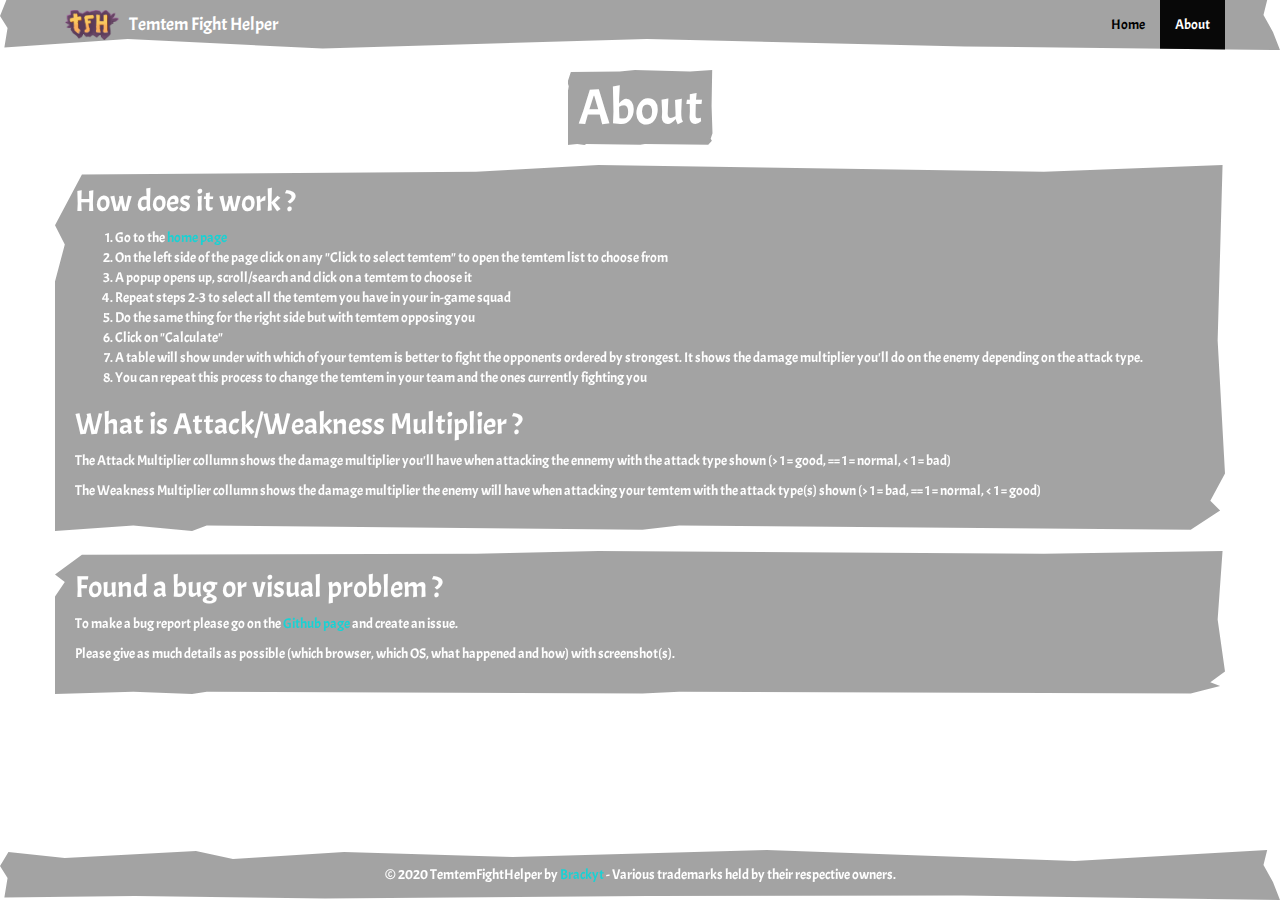
<file: about.html>
<!doctype html>
<html lang="en">
    <head>
		<!-- Global site tag (gtag.js) - Google Analytics -->
		<script async src="https://www.googletagmanager.com/gtag/js?id=UA-154451706-2"></script>
		<script>
			window.dataLayer = window.dataLayer || [];
			function gtag(){dataLayer.push(arguments);}
			gtag('js', new Date());
			gtag('config', 'UA-154451706-2');
		</script>
        <meta charset="utf-8">

        <title>Temtem Fight Helper - About</title>
        <meta name="description" content="More info about Temtem Fight Helper.">
        <meta name="author" content="Brackyt">

        <meta name="viewport" content="initial-scale=1" />

        <link rel="apple-touch-icon" sizes="57x57" href="apple-icon-57x57.png">
		<link rel="apple-touch-icon" sizes="60x60" href="apple-icon-60x60.png">
		<link rel="apple-touch-icon" sizes="72x72" href="apple-icon-72x72.png">
		<link rel="apple-touch-icon" sizes="76x76" href="apple-icon-76x76.png">
		<link rel="apple-touch-icon" sizes="114x114" href="apple-icon-114x114.png">
		<link rel="apple-touch-icon" sizes="120x120" href="apple-icon-120x120.png">
		<link rel="apple-touch-icon" sizes="144x144" href="apple-icon-144x144.png">
		<link rel="apple-touch-icon" sizes="152x152" href="apple-icon-152x152.png">
		<link rel="apple-touch-icon" sizes="180x180" href="apple-icon-180x180.png">
		<link rel="icon" type="image/png" sizes="192x192"  href="android-icon-192x192.png">
		<link rel="icon" type="image/png" sizes="32x32" href="favicon-32x32.png">
		<link rel="icon" type="image/png" sizes="96x96" href="favicon-96x96.png">
		<link rel="icon" type="image/png" sizes="16x16" href="favicon-16x16.png">
		<link rel="manifest" href="manifest.json">
		<meta name="msapplication-TileColor" content="#ffffff">
		<meta name="msapplication-TileImage" content="ms-icon-144x144.png">

        <link rel="stylesheet" href="https://maxcdn.bootstrapcdn.com/bootstrap/3.3.6/css/bootstrap.min.css">
        <script src="https://code.jquery.com/jquery-1.11.1.min.js" type="text/javascript"></script>
		<script src="https://maxcdn.bootstrapcdn.com/bootstrap/3.3.6/js/bootstrap.min.js" type="text/javascript"></script>
        <link rel="stylesheet" href="css/styles.css?v=0.2">
    </head>
    <body>
        <div id="content">
            <header>
                <nav class="navbar navbar-inverse navbar-static-top">
                    <div class="container">
                        <div class="navbar-header">
							<button type="button" class="navbar-toggle collapsed" data-toggle="collapse" data-target="#navbar">
								<span class="sr-only">Toggle navigation</span>
								<span class="icon-bar"></span>
								<span class="icon-bar"></span>
								<span class="icon-bar"></span>
							</button>
                            <a class="navbar-brand" href="https://brackyt.github.io/TemtemFightHelper"><img src="data/logo.png" width="74px" height="50px" alt="TemtemFightHelper"><span>Temtem Fight Helper</span></a>
                        </div>
                        <div id="navbar" class="collapse navbar-collapse">
                            <ul class="nav navbar-nav navbar-right">
                                <li>
                                    <a href="index.html">Home</a>
                                </li>
                                <li class="active">
                                    <a href="about.html">About</a>
                                </li>
                            </ul>
                        </div>
                    </div>
                </nav>
            </header>
            <h1 class="big-clip">About</h1>
            <div class="container about">
                <div class="row">
                    <div class="about-info big-clip blur-15">
                        <h2>How does it work ?</h2>
                        <ol>
                            <li>Go to the <a href="index.html">home page</a></li>
                            <li>On the left side of the page click on any "Click to select temtem" to open the temtem list to choose from</li>
                            <li>A popup opens up, scroll/search and click on a temtem to choose it</li>
                            <li>Repeat steps 2-3 to select all the temtem you have in your in-game squad</li>
                            <li>Do the same thing for the right side but with temtem opposing you</li>
                            <li>Click on "Calculate"</li>
                            <li>A table will show under with which of your temtem is better to fight the opponents ordered by strongest. It shows the damage multiplier you'll do on the enemy depending on the attack type.</li>
                            <li>You can repeat this process to change the temtem in your team and the ones currently fighting you</li>
                        </ol>
                        <h2>What is Attack/Weakness Multiplier ?</h2>
                        <p>The Attack Multiplier collumn shows the damage multiplier you'll have when attacking the ennemy with the attack type shown (> 1 = good, == 1 = normal, < 1 = bad)</p>
                        <p>The Weakness Multiplier collumn shows the damage multiplier the enemy will have when attacking your temtem with the attack type(s) shown (> 1 = bad, == 1 = normal, < 1 = good)</p>
                    </div>
                </div>
                <div class="row">
                    <div class="bug-report big-clip blur-15">
                        <h2>Found a bug or visual problem ?</h2>
                        <p>To make a bug report please go on the <a href="https://github.com/Brackyt/TemtemFightHelper/issues">Github page</a> and create an issue.</p>
                        <p>Please give as much details as possible (which browser, which OS, what happened and how) with screenshot(s).</p>
                    </div>
                </div>
            </div>
        </div>
        <div class="background"></div>
    </body>
    <footer class="blur-30">
        <span>&copy; 2020 TemtemFightHelper by <a href="https://github.com/Brackyt" target="_blank">Brackyt</a> - Various trademarks held by their respective owners.</span>
    </footer>
</html>
</file>
<file: css/styles.css>
/* prefixed by https://autoprefixer.github.io (PostCSS: v7.0.26, autoprefixer: v9.7.3) */

@import url('https://fonts.googleapis.com/css?family=Acme|Montserrat&display=swap');

html, body {
    height:100%;
    margin:0;
}

body {
    display: -webkit-box;
    display: -ms-flexbox;
    display: flex;
    -webkit-box-orient: vertical;
    -webkit-box-direction: normal;
        -ms-flex-direction: column;
            flex-direction: column;
    min-height: 100%;
}

body *:not(:first-child):not(".background") {
    z-index: 1;
}

* {
    font-family: 'Acme', sans-serif;
}

h1,
.navbar span {
    font-family: 'Acme', sans-serif;
}

.background {
    background: url(https://imgur.com/UMe7Mmy.jpg);
    filter: blur(8px);
    -webkit-filter: blur(8px);
    height: 100%;
    min-height: 100%;
    background-position: center;
    background-repeat: no-repeat;
    background-size: cover;
    position: absolute;
    top: 0;
    left: 0;
    right: 0;
    bottom: 0;
    z-index: -1;
}

footer {
    height: 50px;
    margin-top: auto;
    background: #0000005c;
    color: white;
    text-align: center;
    display: -webkit-box;
    display: -ms-flexbox;
    display: flex;
    -webkit-box-pack: center;
        -ms-flex-pack: center;
            justify-content: center;
    -webkit-box-align: center;
        -ms-flex-align: center;
            align-items: center;
    min-height: 50px;
    z-index: 2;
    clip-path: polygon(83.96% 22.00%, 59.9% 0%, 40.05% 14%, 26.88% 4%, 18.2% 18%, 15.31% 2%, 5.06% 16%, 0.66% 4%, 0% 32%, 0.59% 56%, 0.34% 95%, 10.55% 92%, 25.37% 97%, 50.58% 92%, 75.15% 91%, 100% 100%, 99.45% 64%, 98.71% 30%, 99% 0%);
    -webkit-clip-path: polygon(83.96% 22.00%, 59.9% 0%, 40.05% 14%, 26.88% 4%, 18.2% 18%, 15.31% 2%, 5.06% 16%, 0.66% 4%, 0% 32%, 0.59% 56%, 0.34% 95%, 10.55% 92%, 25.37% 97%, 50.58% 92%, 75.15% 91%, 100% 100%, 99.45% 64%, 98.71% 30%, 99% 0%);
}

footer a,
.about a {
    color: #1ad1d3;
    text-decoration: none;
}

footer a:hover,
.about a:hover {
    color: black;
    text-decoration: none;
}

h1 {
    text-align: center;
    /*background: -webkit-linear-gradient(#fdd678, #f8af65);
    -webkit-background-clip: text;
    -webkit-text-fill-color: transparent;*/
    margin: 20px 0;
    width: -webkit-fit-content;
    width: -moz-fit-content;
    width: fit-content;
    background: #0000005c;
    padding: 10px;
    margin-left: auto;
    margin-right: auto;
    color: white;
    font-size: 50px;
}

header {
    clip-path: polygon(0.5% 0%, 0% 32%, 0.59% 56%, 0.34% 95%, 9.98% 78%, 25.21% 97%, 50.53% 78%, 75.36% 93%, 100% 100%, 99.45% 64.00%, 98.71% 30%, 99% 0%);
    -webkit-clip-path: polygon(0.5% 0%, 0% 32%, 0.59% 56%, 0.34% 95%, 9.98% 78%, 25.21% 97%, 50.53% 78%, 75.36% 93%, 100% 100%, 99.45% 64.00%, 98.71% 30%, 99% 0%);
}

#content {
    display: block;
    overflow: auto;
    z-index: 1;
	scroll-behavior: smooth;
}

*:focus {
    outline: none;
}

#navbar.in .navbar-nav,
#navbar.collapsing .navbar-nav {
    margin-bottom: 40px;
}

.navbar .navbar-brand {
    padding: 0px;
    display: flex;
    display: flex;
    align-items: center;
    color: white;
}

.navbar-brand > img {
    height: 100%;
    padding: 10px;
}

.navbar {
    margin: 0;
    border: 0;
    background-color: #0000005c;
}

.navbar .navbar-nav > li > a {
    color: black;
}

.navbar .navbar-toggle {
    padding: 10px;
    background: #333;
}

.temtem-entry {
    display: -webkit-box;
    display: -ms-flexbox;
    display: flex;
    width: 100%;
    -webkit-box-align: center;
        -ms-flex-align: center;
            align-items: center;
    padding: 0 10px;
    cursor: pointer;
    margin-bottom: 10px;
}

.temtem-entry:nth-child(2n+1):not(h3) {
    -webkit-box-pack: end;
        -ms-flex-pack: end;
            justify-content: flex-end;
}

.temtem-entry img:first-of-type {
    border: 1px solid white;
    border-radius: 50%;
    margin-right: 10px;
    background: white;
}

.temtem-entry .temtem-info {
    color: white;
    background-color: #30322f;
    padding: 10px;
    display: -webkit-box;
    display: -ms-flexbox;
    display: flex;
    -webkit-box-orient: vertical;
    -webkit-box-direction: normal;
        -ms-flex-direction: column;
            flex-direction: column;
    border-radius: 20px;
    flex-direction: row;
    font-size: 16px;
}

.temtem-entry:hover .temtem-info,
#calculate a:hover,
#results table td:hover {
    background-color: #1ad1d3;
}

.temtem-entry .big-clip {
    display: -webkit-box;
    display: -ms-flexbox;
    display: flex;
    -webkit-box-align: center;
        -ms-flex-align: center;
            align-items: center;
    padding: 10px;
    background: #0000006b;
}

.temtem-type {
    display: -webkit-box;
    display: -ms-flexbox;
    display: flex;
    -webkit-box-align: center;
        -ms-flex-align: center;
            align-items: center;
}

.temtem-type:before {
    content: '';
    display: inline-block;
    width: 25px;
    height: 25px;
    background: url('../data/placeholder.png') no-repeat;
    background-size: cover;
}

.temtem-type.crystal:before {
    background: url('../data/types/crystal.png') no-repeat;
    background-size: cover;
}

.temtem-type.digital:before {
    background: url('../data/types/digital.png') no-repeat;
    background-size: cover;
}

.temtem-type.earth:before {
    background: url('../data/types/earth.png') no-repeat;
    background-size: cover;
}

.temtem-type.electric:before {
    background: url('../data/types/electric.png') no-repeat;
    background-size: cover;
}

.temtem-type.fire:before {
    background: url('../data/types/fire.png') no-repeat;
    background-size: cover;
}

.temtem-type.melee:before {
    background: url('../data/types/melee.png') no-repeat;
    background-size: cover;
}

.temtem-type.mental:before {
    background: url('../data/types/mental.png') no-repeat;
    background-size: cover;
}

.temtem-type.nature:before {
    background: url('../data/types/nature.png') no-repeat;
    background-size: cover;
}

.temtem-type.neutral:before {
    background: url('../data/types/neutral.png') no-repeat;
    background-size: cover;
}

.temtem-type.toxic:before {
    background: url('../data/types/toxic.png') no-repeat;
    background-size: cover;
}

.temtem-type.water:before {
    background: url('../data/types/water.png') no-repeat;
    background-size: cover;
}

.temtem-type.wind:before {
    background: url('../data/types/wind.png') no-repeat;
    background-size: cover;
}

.temtem-types {
    display: -webkit-box;
    display: -ms-flexbox;
    display: flex;
    -webkit-box-orient: horizontal;
    -webkit-box-direction: normal;
        -ms-flex-direction: row;
            flex-direction: row;
}

.temtem-entry.active .temtem-select,
.temtem-entry:not(.active) .temtem-name,
.temtem-entry:not(.active) .temtem-types {
    display: none;
    opacity: 0;
}

#calculate {
    display: -webkit-box;
    display: -ms-flexbox;
    display: flex;
    -webkit-box-pack: center;
        -ms-flex-pack: center;
            justify-content: center;
    -webkit-box-align: center;
        -ms-flex-align: center;
            align-items: center;
}

#calculate a {
    padding: 20px;
    background-color: #30322f;
    color: white;
    text-decoration: none;
    -webkit-clip-path: polygon(0 3%,0 33%,1.5% 45%,2% 99%,53% 97%,100% 100%,99.5% 70%,98% 44%,99% 1%,65% 3%,36% 1%);
    clip-path: polygon(0 3%,0 33%,1.5% 45%,2% 99%,53% 97%,100% 100%,99.5% 70%,98% 44%,99% 1%,65% 3%,36% 1%);
}

#calculate a:link,
#calculate a:visited,
#calculate a:hover,
#calculate a:active, {
    color: white;
}

#temtem-modal .temtem-type {
	padding: 5px;
}

#temtem-modal .temtem-name {
	float: left;
}

#temtem-modal {
    display: -webkit-box;
    display: -ms-flexbox;
    display: flex;
	-webkit-box-pack: center;
	    -ms-flex-pack: center;
	        justify-content: center;
	position: fixed;
	background: transparent;
	top: 0;
	left: 0;
	right: 0;
	bottom: 0;
    will-change: visibility, opacity;
    visibility: hidden;
	opacity: 0;
    z-index: 3;
}

#temtem-modal.active {
    visibility: visible;
    opacity: 1;
}

#temtem-modal .dialog {
    position: absolute;
	max-width: 600px;
	width: 100%;
    top: 50px;
    bottom: 50px;
}

#temtem-modal .dialog .list-wrap {
    overflow-y: auto;
    overflow-x: hidden;
    height: 100%;
    clip-path: polygon(1.301% 1.622%,1.5% 1.4%,3.444% 0.35%,34.5% 0.4%,100% 0.2%,100% 100%,100% 100%,100% 100%,100% 100%,97.071% 99.626%,78.347% 99.8%,47.209% 99.5%,41.971% 99.7%,27.716% 100%,9.695% 99.75%,0% 100%,2% 31.835%,0.837% 21.723%,0 16.479%,1.301% 3.622%);
    background: #383838fa;
    font-size: 16px;
}

#temtem-modal .dialog ul {
	position: relative;
	padding: 2.4rem;
	/*background: #ecececfa;*/
    /*background: #0000005c;
    -webkit-backdrop-filter: blur(30px);
    backdrop-filter: blur(30px);*/
    color: white;
	background-clip: padding-box;
	list-style: none;
    /*-webkit-clip-path: polygon(2.301% 2.622%,1.5% 1.4%,3.444% 0.35%,34.5% 0.4%,98.791% 0.2%,99.372% 47.94%,99% 84.27%,97.745% 91.76%,99.582% 94.382%,97.071% 99.626%,77.347% 99.8%,47.209% 99.5%,41.971% 99.7%,27.716% 100%,9.695% 99.75%,0% 100%,2% 31.835%,0.837% 21.723%,0 16.479%,2.301% 2.622%);
    clip-path: polygon(2.301% 2.622%,1.5% 1.4%,3.444% 0.35%,34.5% 0.4%,98.791% 0.2%,99.372% 47.94%,99% 84.27%,97.745% 91.76%,99.582% 94.382%,97.071% 99.626%,77.347% 99.8%,47.209% 99.5%,41.971% 99.7%,27.716% 100%,9.695% 99.75%,0% 100%,2% 31.835%,0.837% 21.723%,0 16.479%,2.301% 2.622%);*/
}

#temtem-modal .dialog ul li {
	padding: 10px;
    display: -webkit-box;
    display: -ms-flexbox;
    display: flex;
    -webkit-box-pack: justify;
        -ms-flex-pack: justify;
            justify-content: space-between;
	-webkit-box-align: center;
	    -ms-flex-align: center;
	        align-items: center;
    -webkit-transition: all 150ms ease-in-out;
    -o-transition: all 150ms ease-in-out;
    transition: all 150ms ease-in-out;
}

#temtem-modal .dialog ul li:hover {
    background: #0000005c;
    color: white;
    cursor: pointer;
}

#temtem-modal .dialog ul li img {
	border: 1px solid white;
    border-radius: 50%;
    background: white;
}

#temtem-modal .dialog ul li > div,
#temtem-modal .dialog ul li > span {
    -webkit-box-flex: 1;
        -ms-flex: 1;
            flex: 1;
}

#temtem-modal .dialog ul li .temtem-types {
    -webkit-box-pack: end;
        -ms-flex-pack: end;
            justify-content: flex-end;
}

#results table {
    border-radius: 20px;
    background: #0000006b;
    color: white;
    margin-left: auto;
    margin-right: auto;
    font-size: 18px;
    -webkit-clip-path: polygon(3.96% 0.38%, 35.32% 0.75%, 46.444% 0px, 55.98% 0.00%, 65.87% 0.8%, 93.49% 0%, 97.46% 15px, 99.372% 47.94%, 100% 84.27%, 98.745% 91.76%, 99.582% 94.382%, 97.071% 99.626%, 53.68% 98.98%, 50.04% 99.47%, 13.64% 99.14%, 11.716% 100%, 6.36% 99.3%, 0px 100%, 0px 31.835%, 0.837% 21.723%, 0px 16.479%, 1.3% 3.58%);
    clip-path: polygon(3.96% 0.38%, 35.32% 0.75%, 46.444% 0px, 55.98% 0.00%, 65.87% 0.8%, 93.49% 0%, 97.46% 15px, 99.372% 47.94%, 100% 84.27%, 98.745% 91.76%, 99.582% 94.382%, 97.071% 99.626%, 53.68% 98.98%, 50.04% 99.47%, 13.64% 99.14%, 11.716% 100%, 6.36% 99.3%, 0px 100%, 0px 31.835%, 0.837% 21.723%, 0px 16.479%, 1.3% 3.58%);
}

#results table td {
    text-align: center;
}

#results table th {
    text-align: center;
}

#results table th,
#results table td {
    padding: .6em;
}

#results table th > *,
#results table td > * {
    vertical-align: middle;
}

#results table tr:not(:last-child) {
    border-bottom: 1px solid white;
}

#results table tr:first-child th:first-child:not(:last-child),
#results table tr:not(:first-child) th:not(:last-child),
#results table tr td:not(:last-child) {
    border-right: 2px solid #1ad1d3;
}

#results thead tr {
    border-bottom: 2px solid #1ad1d3;
}

#results tr td:nth-child(odd) img:first-of-type,
#results thead img {
    border: 1px solid white;
    border-radius: 50%;
    background: white;
    margin: 0 4px;
}

#choose-temtem {
    display: -webkit-box;
    display: -ms-flexbox;
    display: flex;
    -webkit-box-pack: space-evenly;
        -ms-flex-pack: space-evenly;
            justify-content: space-evenly;
    margin-bottom: 20px;
}

#choose-temtem .temtem-panel {
    -webkit-box-flex: 1;
        -ms-flex: 1;
            flex: 1;
    padding: 10px;
    background: #0000005c;
    border-radius: 20px;
    margin: 0 10px;
}

#choose-temtem .temtem-panel h3 {
    text-align: center;
    font-size: 26px;
    color: white;
}

#calculate,
#results {
    margin-bottom: 20px;
}

.input-query {
    width: 100%;
    border-radius: 10px 10px 0 0;
    padding: 10px;
    padding-left: 20px;
    background: #ffffff00;
    color: white;
    border: none;
    border-bottom: 1px solid white;
    /*-webkit-clip-path: polygon(0 3%,0 33%,1% 55%,1.5% 108%,46% 75%,80% 108%,99.5% 74%,98% 44%,99% 0%,60% 12%,26% 0%);
    clip-path: polygon(0 3%,0 33%,1% 55%,1.5% 108%,46% 75%,80% 108%,99.5% 74%,98% 44%,99% 0%,60% 12%,26% 0%);*/
}

.input-query::placeholder {
    color: white;
}

.about ol {
    margin-bottom: 20px;
}

.about .row > div {
    background: #0000005c;
    color: white;
    padding: 20px;
}

.about .row > div h2 {
    margin: 0;
    margin-bottom: 10px;
}

.about .row:first-child {
    margin-bottom: 20px;
}

.big-clip {
    -webkit-clip-path: polygon(2.301% 2.622%,35.983% 1.873%,46.444% 0,84.519% 1.873%,99.791% 0,99.372% 47.94%,100% 84.27%,98.745% 91.76%,99.582% 94.382%,97.071% 99.626%,53.347% 98.502%,50.209% 99.626%,12.971% 98.502%,11.716% 100%,6.695% 98.502%,0 100%,0 31.835%,.837% 21.723%,0 16.479%,2.301% 2.622%);
    clip-path: polygon(2.301% 2.622%,35.983% 1.873%,46.444% 0,84.519% 1.873%,99.791% 0,99.372% 47.94%,100% 84.27%,98.745% 91.76%,99.582% 94.382%,97.071% 99.626%,53.347% 98.502%,50.209% 99.626%,12.971% 98.502%,11.716% 100%,6.695% 98.502%,0 100%,0 31.835%,.837% 21.723%,0 16.479%,2.301% 2.622%);
}

.blur-15 {
    backdrop-filter: blur(15px);
}

.blur-30 {
    backdrop-filter: blur(30px);
}

.close-button {
    position: absolute;
    top: 10px;
    right: 20px;
    font-size: 24px;
    color: red;
    cursor: pointer;
	z-index: 99;
}

.weak {
    background: #880000;
    padding: 2px;
}

@media (max-width: 700px) {
    #choose-temtem {
        -webkit-box-orient: vertical;
        -webkit-box-direction: normal;
            -ms-flex-direction: column;
                flex-direction: column;
    }
}
</file>
